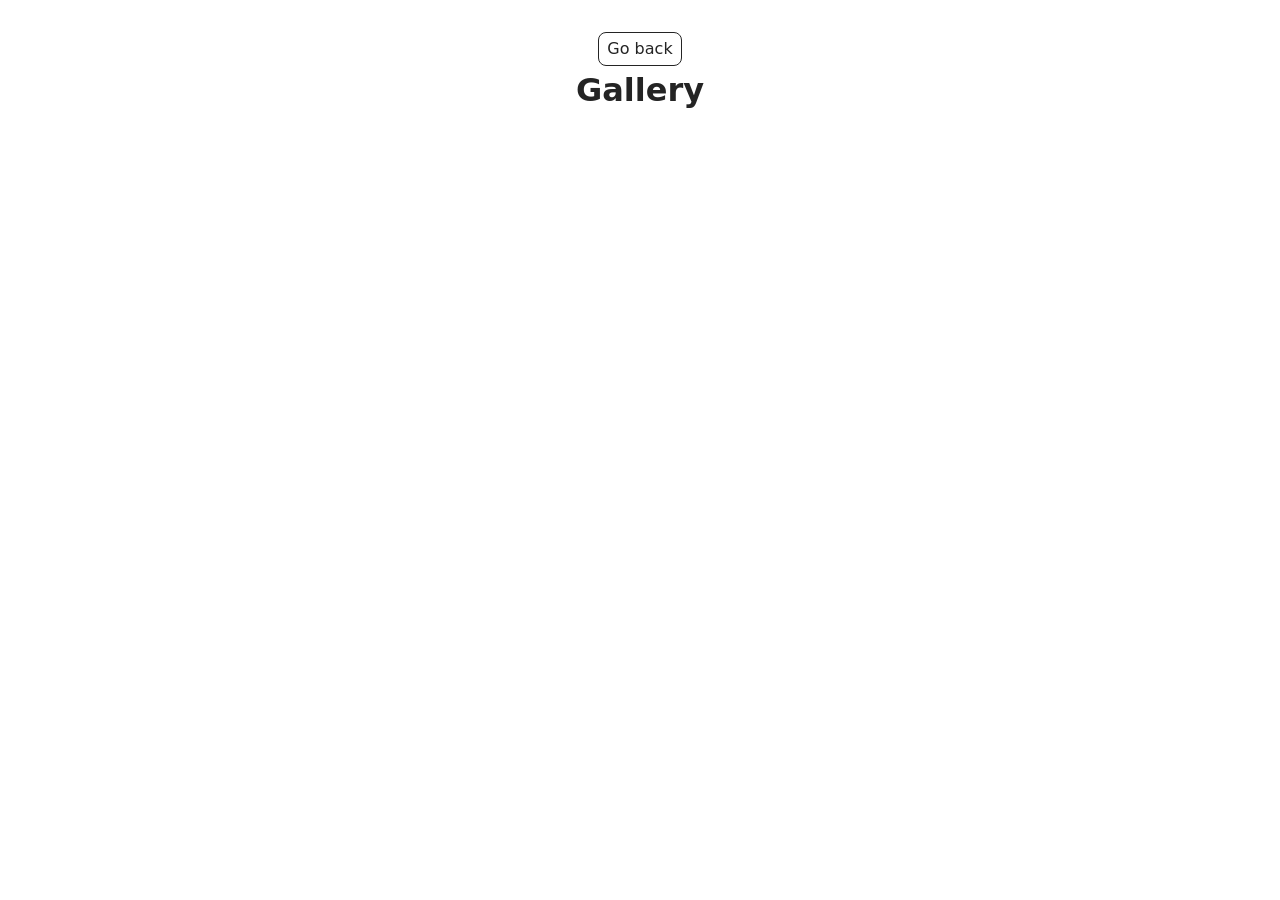
<file: src/1-gallery.html>
<!DOCTYPE html>
<html lang="en">
  <head>
    <meta charset="UTF-8" />
    <meta http-equiv="X-UA-Compatible" content="IE=edge" />
    <meta name="viewport" content="width=device-width, initial-scale=1.0" />
    <title>homework 9</title>

    <link rel="stylesheet" href="./css/styles.css" />
  </head>
  <body>
    <main>
      <div class="container">
        <a class="back-link" href="./index.html">Go back</a>
        <h1 class="main-title">Gallery</h1>
        <ul class="gallery"></ul>
      </div>
    </main>
    <script type="module" src="./js/1-gallery.js"></script>
  </body>
</html>
</file>
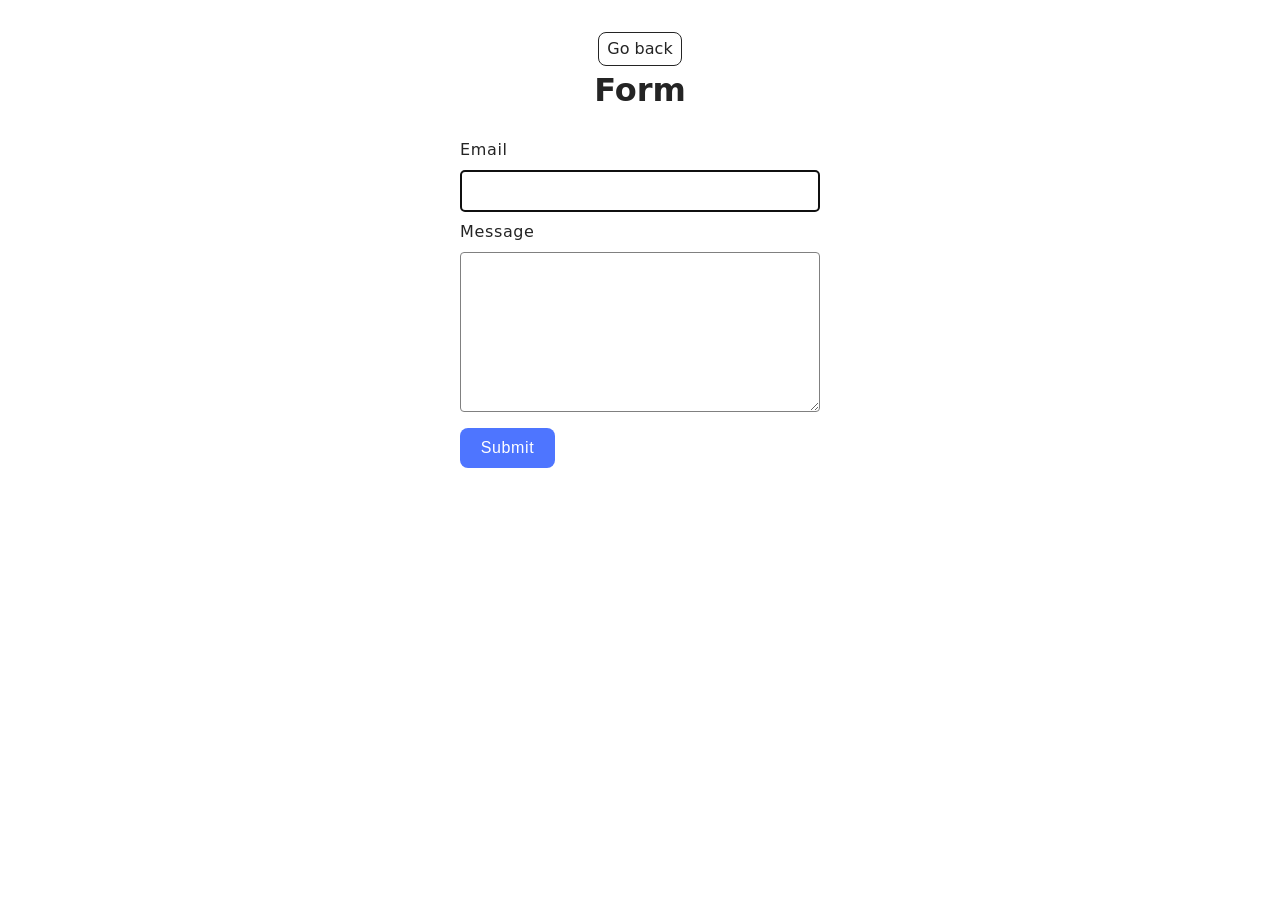
<file: src/2-form.html>
<!DOCTYPE html>
<html lang="en">
  <head>
    <meta charset="UTF-8" />
    <meta http-equiv="X-UA-Compatible" content="IE=edge" />
    <meta name="viewport" content="width=device-width, initial-scale=1.0" />
    <title>Page 3</title>
    <link rel="stylesheet" href="./css/styles.css" />
  </head>
  <body>
    <main>
      <div class="container">
         <a class="back-link" href="./index.html">Go back</a>
        <h1 class="main-title">
        Form
        </h1>
      <form class="feedback-form" autocomplete="off">
        <label class="form-input">
          Email
          <input type="email" name="email" autofocus />
        </label>
        <label class="form-input">
          Message
          <textarea name="message" rows="8"></textarea>
        </label>
        <button type="submit">Submit</button>
      </form> 
      </div>
    </main>
<script type="module" src="./js/2-form.js"></script>
  </body>
</html>
</file>
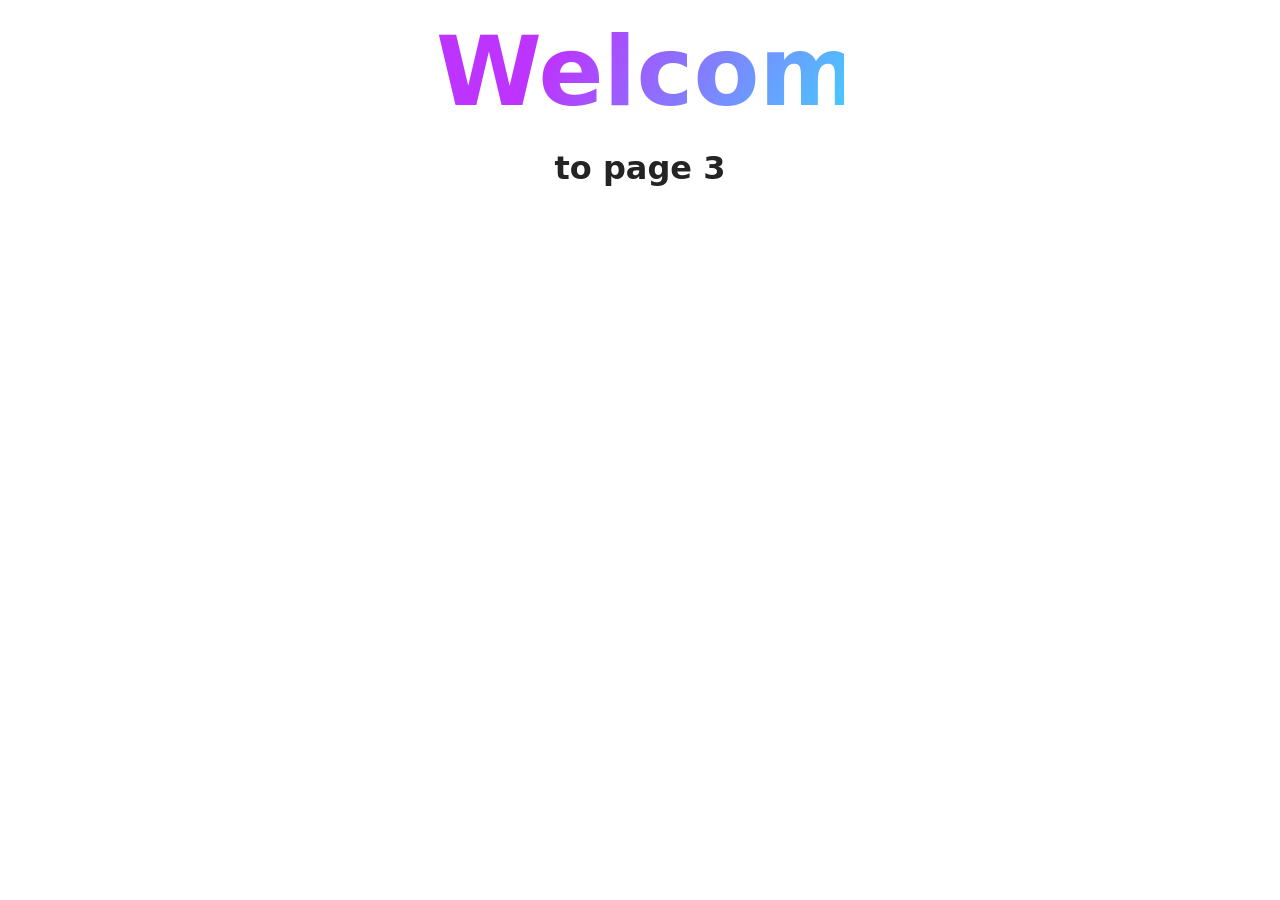
<file: src/page-3.html>
<!DOCTYPE html>
<html lang="en">
  <head>
    <meta charset="UTF-8" />
    <meta http-equiv="X-UA-Compatible" content="IE=edge" />
    <meta name="viewport" content="width=device-width, initial-scale=1.0" />
    <title>Page 3</title>
    <link rel="stylesheet" href="./css/styles.css" />
  </head>
  <body>
    <load
      src="./partials/header.html"
      icon-path="./img/sprite.svg#logo"
      highlight-curr="active"
    />

    <main>
      <div class="container">
        <h1 class="main-title">
          <span class="main-title-gradient">Welcome</span> to page 3
        </h1>
        <load src="./partials/back-link.html" />
      </div>
    </main>

    <load src="./partials/footer.html" />
  </body>
</html>
</file>
<file: src/css/styles.css>
/**
  |============================
  | include css partials with
  | default @import url()
  |============================
*/
/* Common styles */
@import url('./reset.css');
@import url('./base.css');
@import url('./container.css');
@import url('./animations.css');

/* Sections style */
@import url('./header.css');
@import url('./vite-promo.css');
@import url('./badges.css');
@import url('./back-link.css');
@import url('./footer.css');
@import url('./gallery.css');
@import url('./form.css');
</file>
